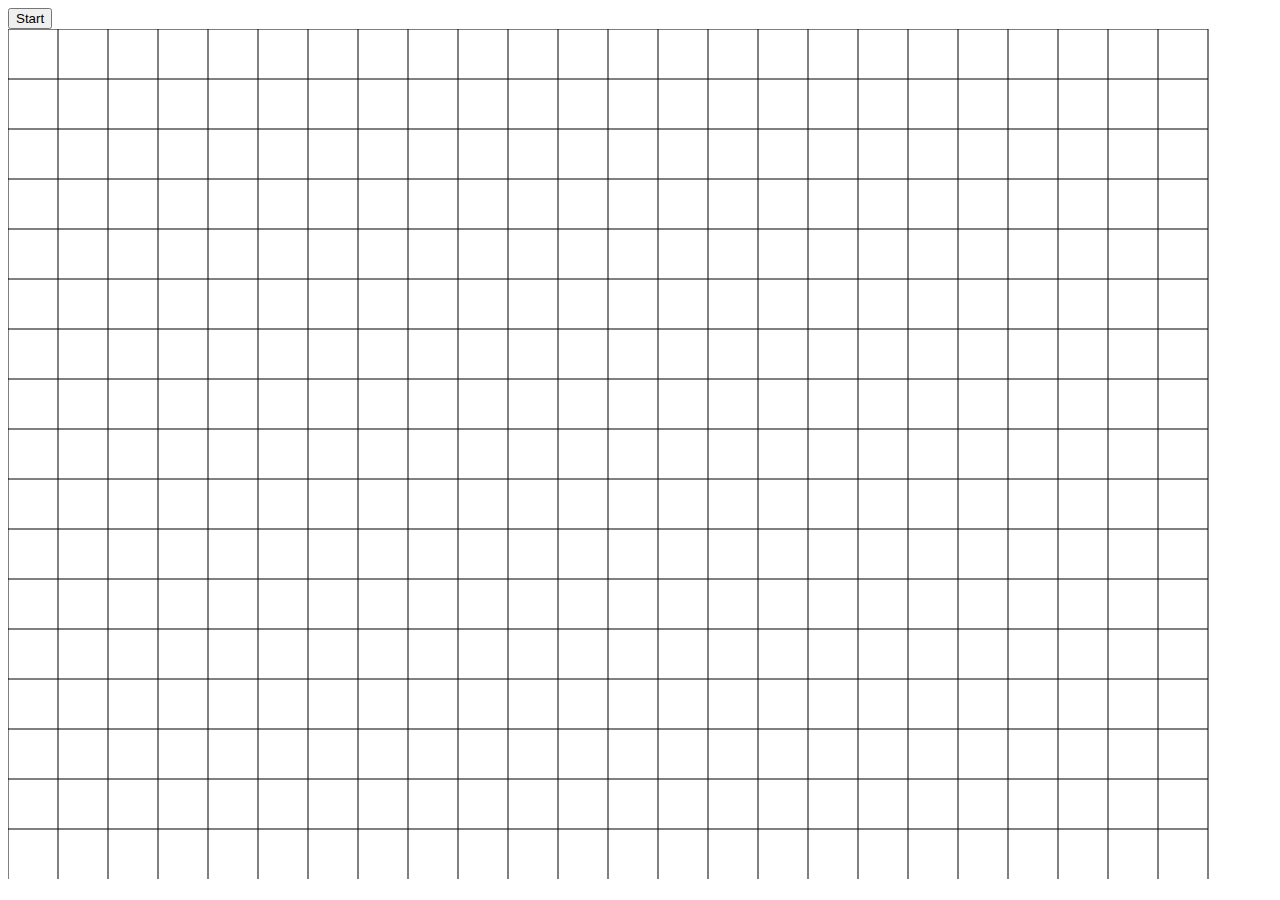
<file: conway.html>
<!DOCTYPE html>
<html lang="en">
<head>
    <meta charset="UTF-8">
    <meta http-equiv="X-UA-Compatible" content="IE=edge">
    <meta name="viewport" content="width=device-width, initial-scale=1.0">
    <title>Conway's Game of Life</title>
</head>
<body>
    <button onclick="startstop()">Start</button>
    <canvas id="canvas" onclick="flip(event)"></canvas>
    <script src="js/conway.js"></script>
</body>
</html>
</file>
